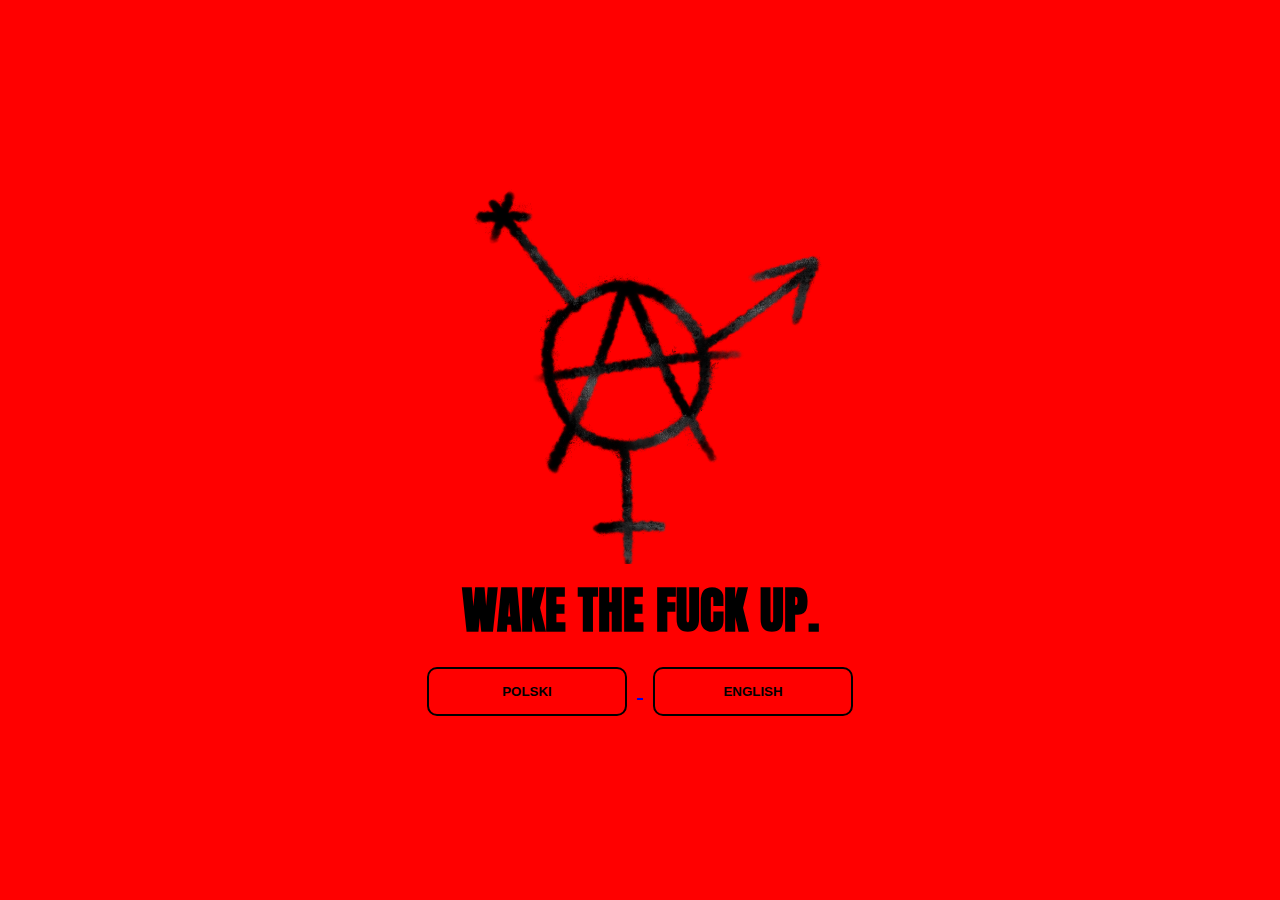
<file: index.html>
<!DOCTYPE html>
<html lang="en">
<head>
    <meta charset="UTF-8">
    <link rel="stylesheet" href="style.css">
    <title>UQLM</title>
    <link rel="shortcut icon" href="icon.ico" type="image/x-icon">
</head>
<body>
    
    <div class="content">
        <div class="symbol">
            <img src="img/916E304B-252B-4679-9D71-7ABF60D58F43.jpg" alt="">
        </div>
        <h1>wake the fuck up.</h1>
        <div class="btns">
            <a href="pl/main.html"><button>polski</button> </a>
            <a href="eng/main.html"><button>english</button></a>
        </div>
    </div>
</body>
</html>
</file>
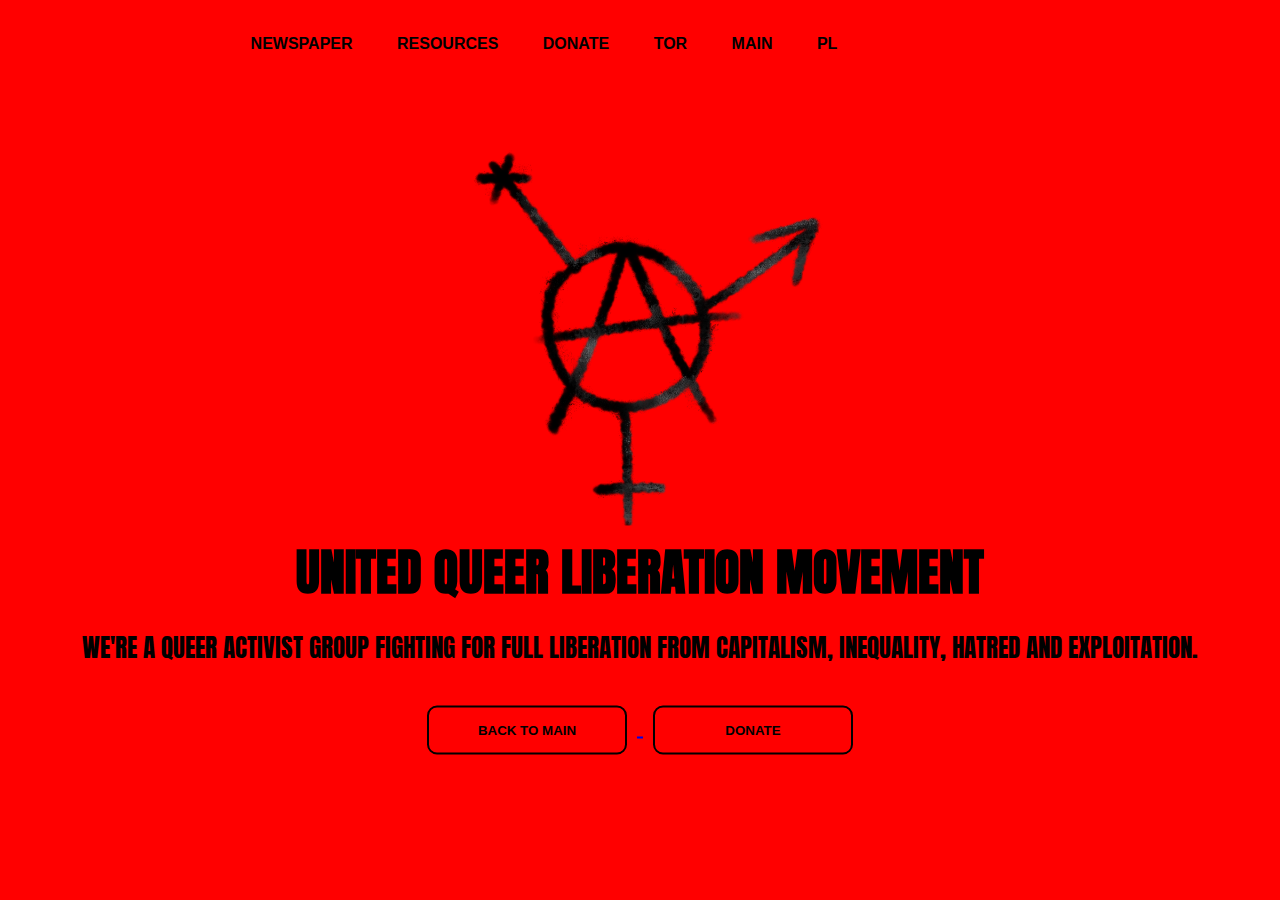
<file: eng/about.html>
<!DOCTYPE html>
<html lang="en">
<head>
    <meta charset="UTF-8">
    <link rel="stylesheet" href="style.css">
    <title>UQLM</title>
    <link rel="shortcut icon" href="icon.ico" type="image/x-icon">
</head>
<body>
    
    <div class="content">
        <div class="symbol">
            <img src="img/916E304B-252B-4679-9D71-7ABF60D58F43.jpg" alt="">
        </div>
        <h1>united queer liberation movement</h1>
        <p> We're a queer activist group fighting for full liberation from capitalism, inequality, hatred and exploitation.
        </p>
        <div class="btns">
            <a href="main.html"><button>back to main</button> </a>
            <a href="donate.html"><button>donate</button> </a>
        </div>
    </div>
    <div class="navbar">
        <ul>
            <li><a href="#">newspaper</a></li>
            <li><a href="resources.html">resources</a></li>
            <li><a href="donate.html">donate</a></li>
            <li><a href="https://www.torproject.org/">tor</a></li>
            <li><a href="main.html">main</a></li>
            <li><a href="/pl/main.html">pl</a></li>
        </ul>
    </div>
</body>
</html>
</file>
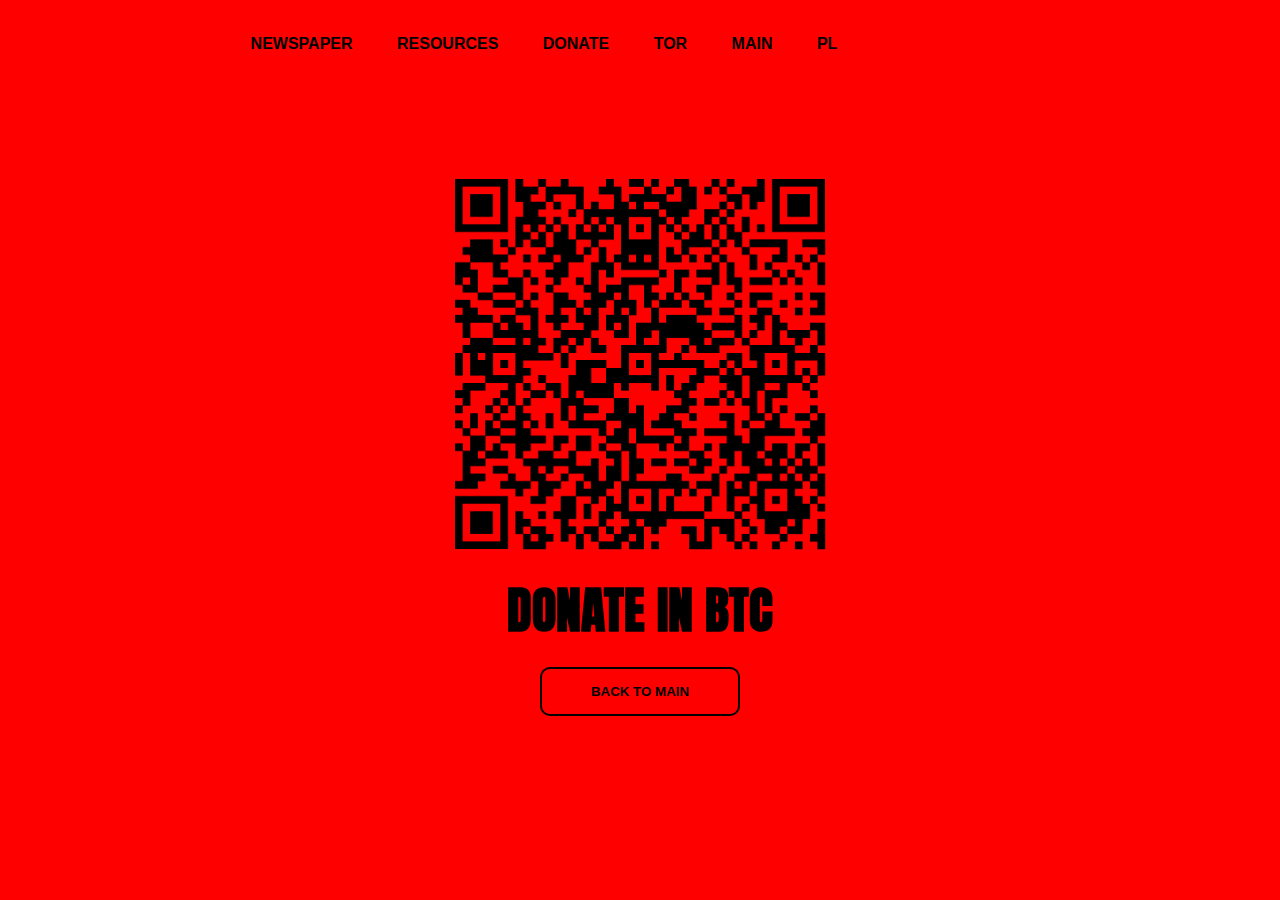
<file: eng/donate.html>
<!DOCTYPE html>
<html lang="en">
<head>
    <meta charset="UTF-8">
    <link rel="stylesheet" href="style.css">
    <title>UQLM</title>
    <link rel="shortcut icon" href="icon.ico" type="image/x-icon">
</head>
<body>
    
    <div class="content">
        <div class="symbol">
            <img src="img/7a138cb6de9767e39765c1034287c401.png" alt="">
        </div>
        <h1>donate in btc</h1>
        <div class="btns">

            <a href="main.html"><button>back to main</button> </a>       
        </div>
    </div>
    <div class="navbar">
        <ul>
            <li><a href="#">newspaper</a></li>
            <li><a href="resources.html">resources</a></li>
            <li><a href="donate.html">donate</a></li>
            <li><a href="https://www.torproject.org/">tor</a></li>
            <li><a href="main.html">main</a></li>
            <li><a href="/pl/main.html">pl</a></li>
        </ul>
    </div>
</body>
</html>
</file>
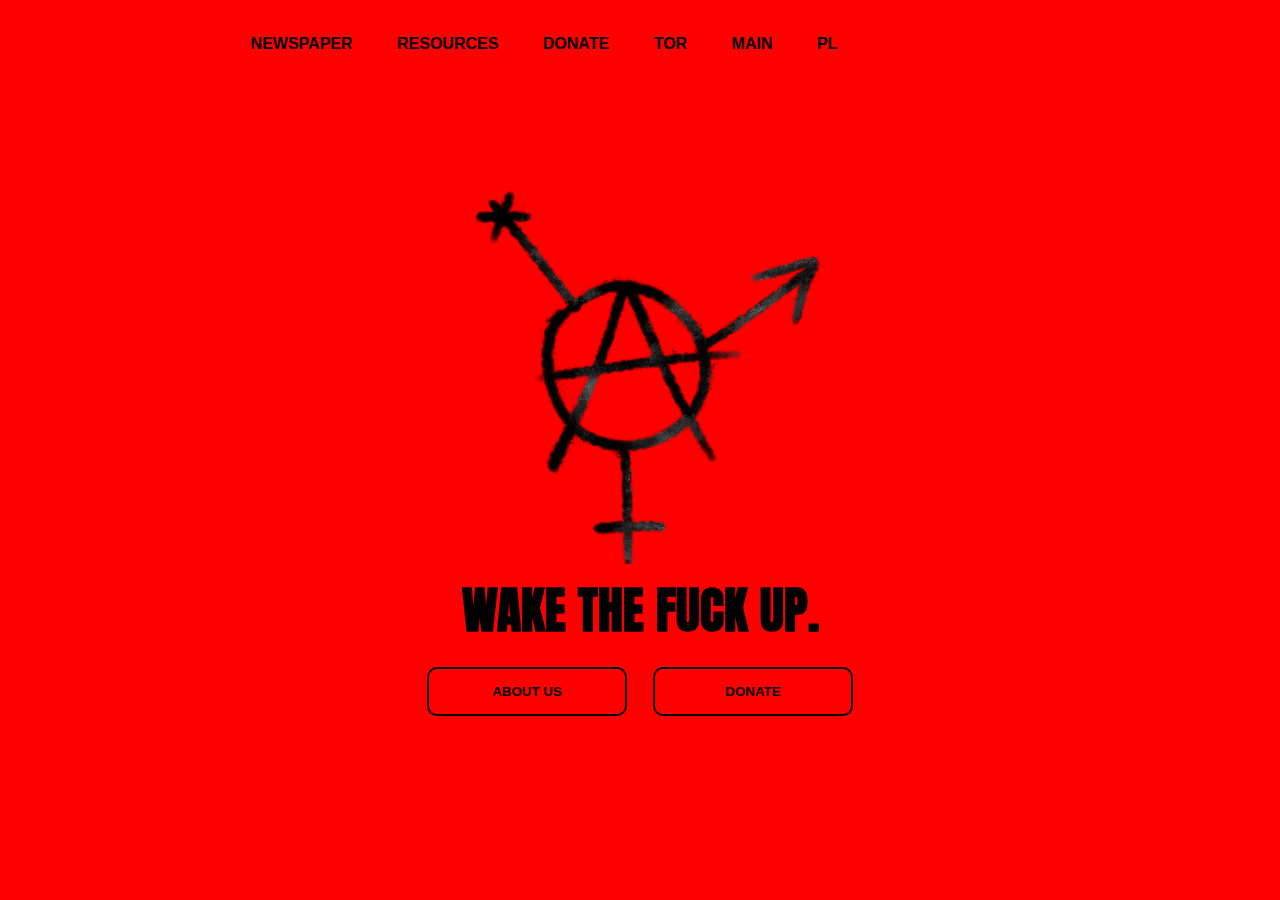
<file: eng/main.html>
<!DOCTYPE html>
<html lang="en">
<head>
    <meta charset="UTF-8">
    <link rel="stylesheet" href="style.css">
    <title>UQLM</title>
    <link rel="shortcut icon" href="icon.ico" type="image/x-icon">
</head>
<body>
    
    <div class="content">
        <div class="symbol">
            <img src="img/916E304B-252B-4679-9D71-7ABF60D58F43.jpg" alt="">
        </div>
        <h1>wake the fuck up.</h1>
        <div class="btns">
            <a href="about.html"><button>about us</button></a>
            <a href="donate.html"><button>donate</button> </a>
        </div>
    </div>
    <div class="navbar">
        <ul>
            <li><a href="#">newspaper</a></li>
            <li><a href="resources.html">resources</a></li>
            <li><a href="donate.html">donate</a></li>
            <li><a href="https://www.torproject.org/">tor</a></li>
            <li><a href="main.html">main</a></li>
            <li><a href="/pl/main.html">pl</a>
        </ul>
    </div>
</body>
</html>
</file>
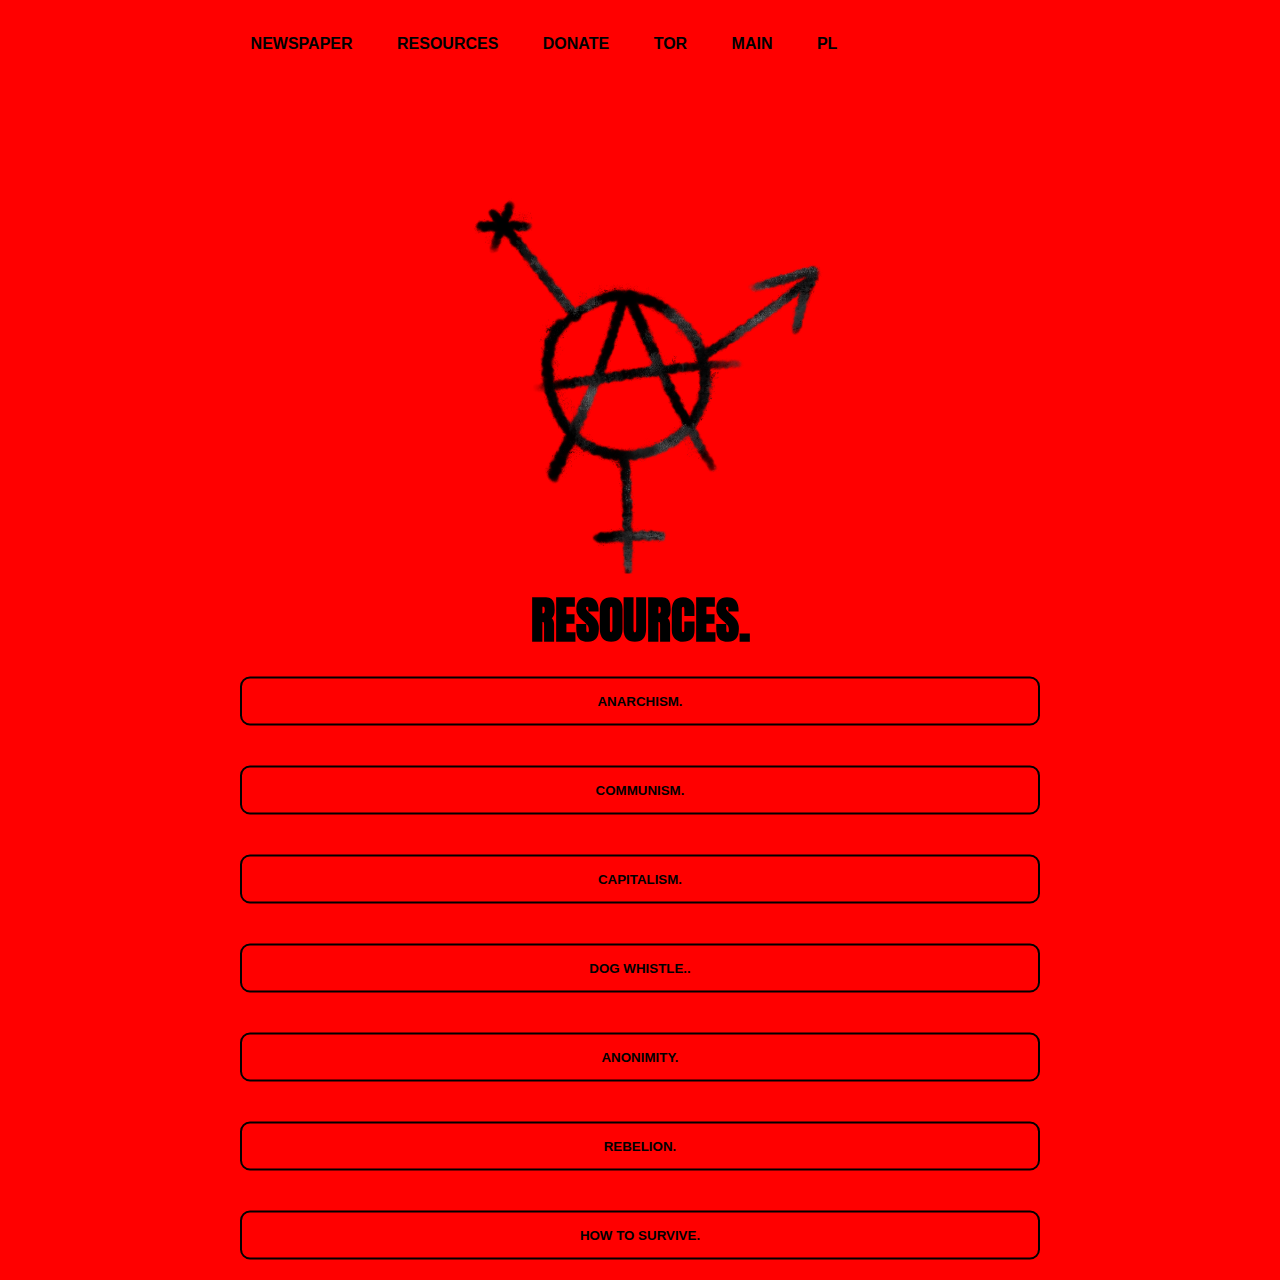
<file: eng/resources.html>
<!DOCTYPE html>
<html lang="pl">
<head>
    <meta charset="UTF-8">
    <link rel="stylesheet" href="resources.css">
    <title>UQLM</title>
    <link rel="shortcut icon" href="/icon.ico" type="image/x-icon">
</head>
<body>
    
    <div class="content">
        <div class="symbol">
            <img src="img/916E304B-252B-4679-9D71-7ABF60D58F43.jpg" alt="">
        </div>
        <h1>resources.</h1>
        <div class="btns">
            <a href="about.html"><button>anarchism.</button></a>
            <a href="about.html"><button>communism.</button></a>
            <a href="about.html"><button>capitalism.</button></a>
            <a href="about.html"><button>dog whistle..</button></a>
            <a href="about.html"><button>anonimity.</button></a>
            <a href="about.html"><button>rebelion.</button></a>
            <a href="about.html"><button>how to survive.</button></a>
        </div>
    </div>
    <div class="navbar">
        <ul>
            <li><a href="#">newspaper</a></li>
            <li><a href="resources.html">resources</a></li>
            <li><a href="donate.html">donate</a></li>
            <li><a href="https://www.torproject.org/">tor</a></li>
            <li><a href="main.html">main</a></li>
            <li><a href="/pl/main.html">pl</a></li>
        </ul>
    </div>
</body>
</html>
</file>
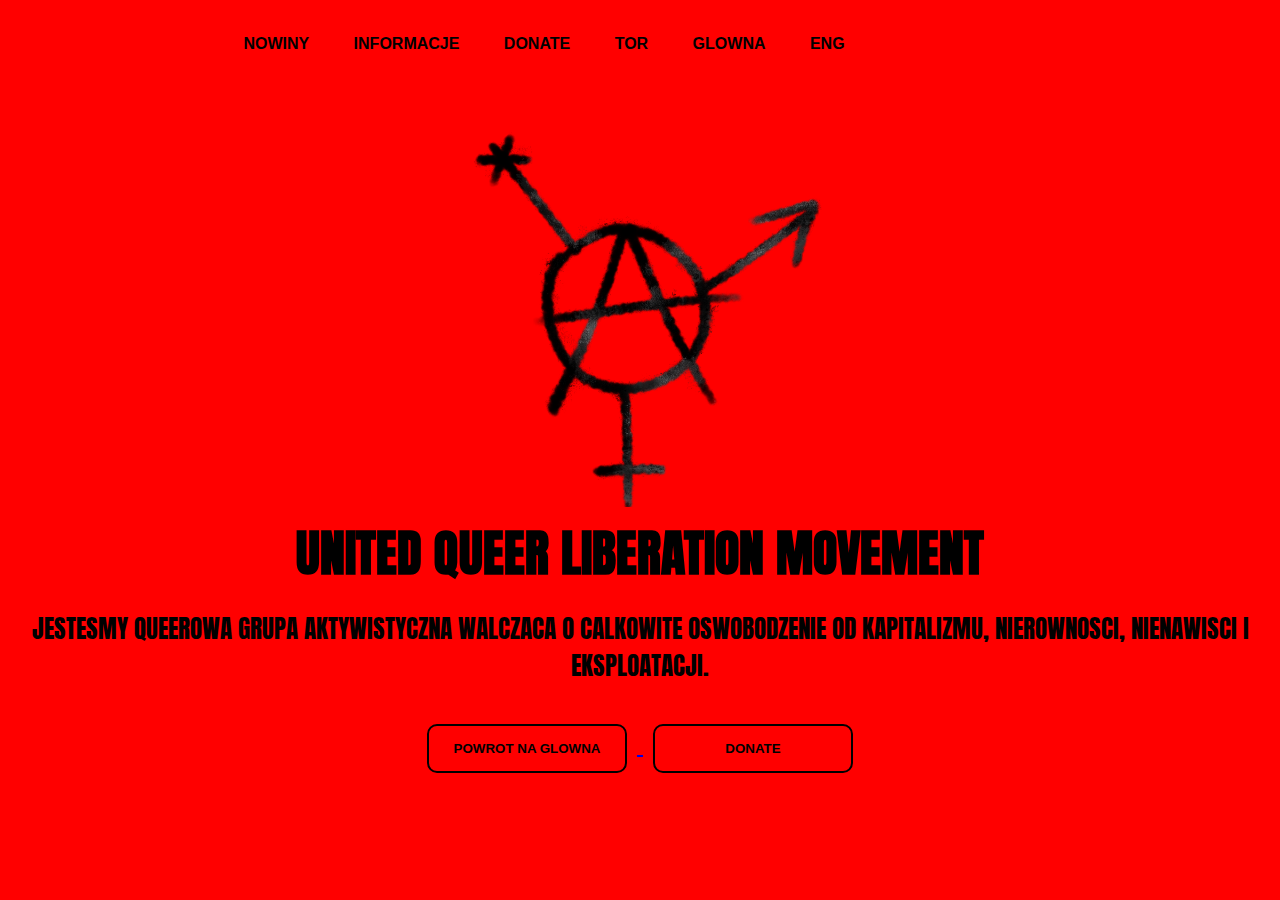
<file: pl/about.html>
<!DOCTYPE html>
<html lang="en">
<head>
    <meta charset="UTF-8">
    <link rel="stylesheet" href="style.css">
    <title>UQLM</title>
    <link rel="shortcut icon" href="/icon.ico" type="image/x-icon">
</head>
<body>
    
    <div class="content">
        <div class="symbol">
            <img src="img/916E304B-252B-4679-9D71-7ABF60D58F43.jpg" alt="">
        </div>
        <h1>united queer liberation movement</h1>
        <p> Jestesmy queerowa grupa aktywistyczna walczaca o calkowite oswobodzenie od kapitalizmu, nierownosci, nienawisci i eksploatacji.
        </p>
        <div class="btns">
            <a href="main.html"><button>powrot na glowna</button> </a>
            <a href="donate.html"><button>donate</button> </a>
        </div>
    </div>
    <div class="navbar">
        <ul>
            <li><a href="#">nowiny</a></li>
            <li><a href="resources.html">informacje</a></li>
            <li><a href="donate.html">donate</a></li>
            <li><a href="https://www.torproject.org/">tor</a></li>
            <li><a href="main.html">glowna</a></li>
            <li><a href="/eng/main.html">eng</a></li>
        </ul>
    </div>
</body>
</html>
</file>
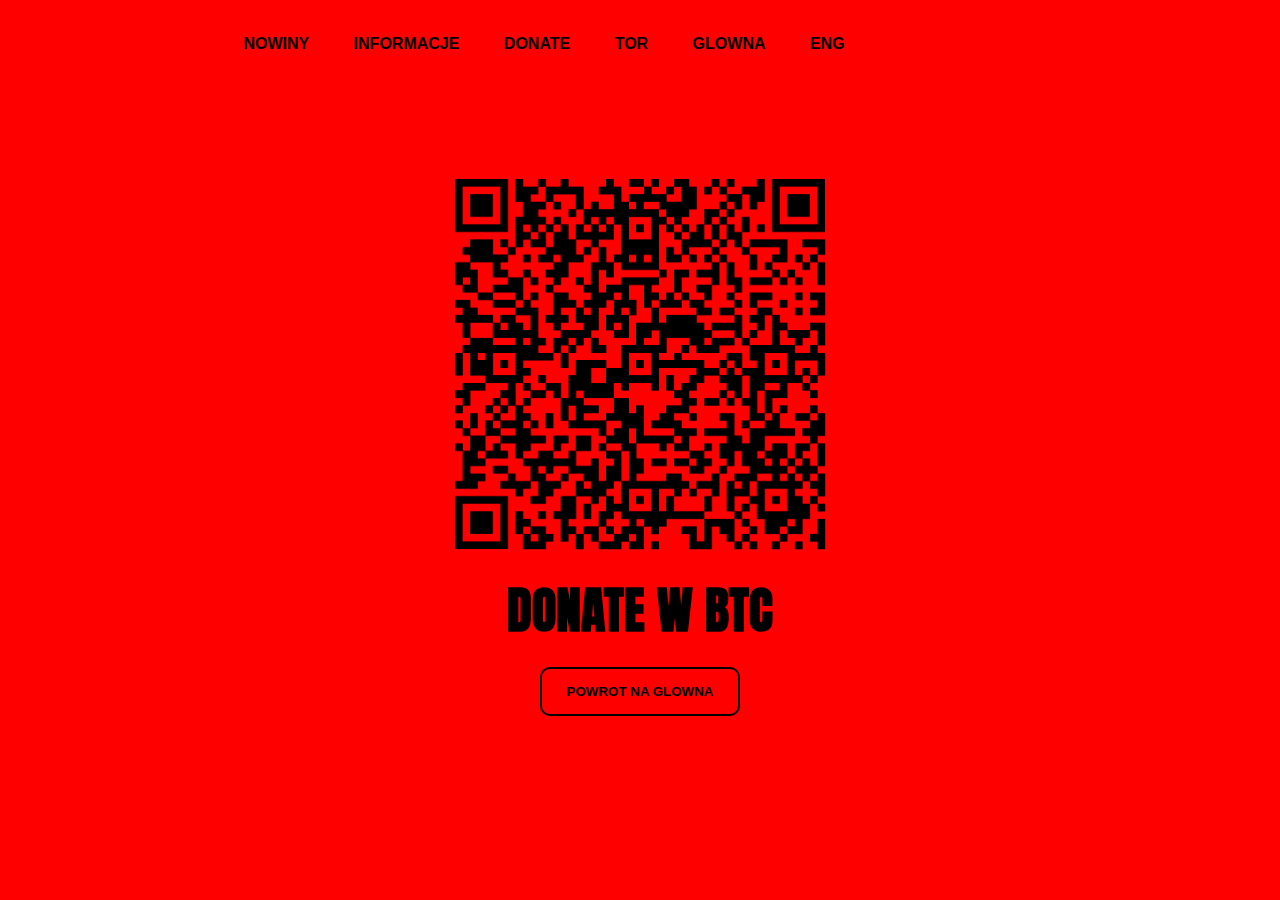
<file: pl/donate.html>
<!DOCTYPE html>
<html lang="en">
<head>
    <meta charset="UTF-8">
    <link rel="stylesheet" href="style.css">
    <title>UQLM</title>
    <link rel="shortcut icon" href="/icon.ico" type="image/x-icon">
</head>
<body>
    
    <div class="content">
        <div class="symbol">
            <img src="img/7a138cb6de9767e39765c1034287c401.png" alt="">
        </div>
        <h1>donate w btc</h1>
        <div class="btns">

            <a href="main.html"><button>powrot na glowna</button> </a>
        </div>
    </div>
    <div class="navbar">
        <ul>
            <li><a href="#">nowiny</a></li>
            <li><a href="resources.html">informacje</a></li>
            <li><a href="donate.html">donate</a></li>
            <li><a href="https://www.torproject.org/">tor</a></li>
            <li><a href="main.html">glowna</a></li>
            <li><a href="/eng/main.html">eng</a></li>
        </ul>
    </div>
</body>
</html>
</file>
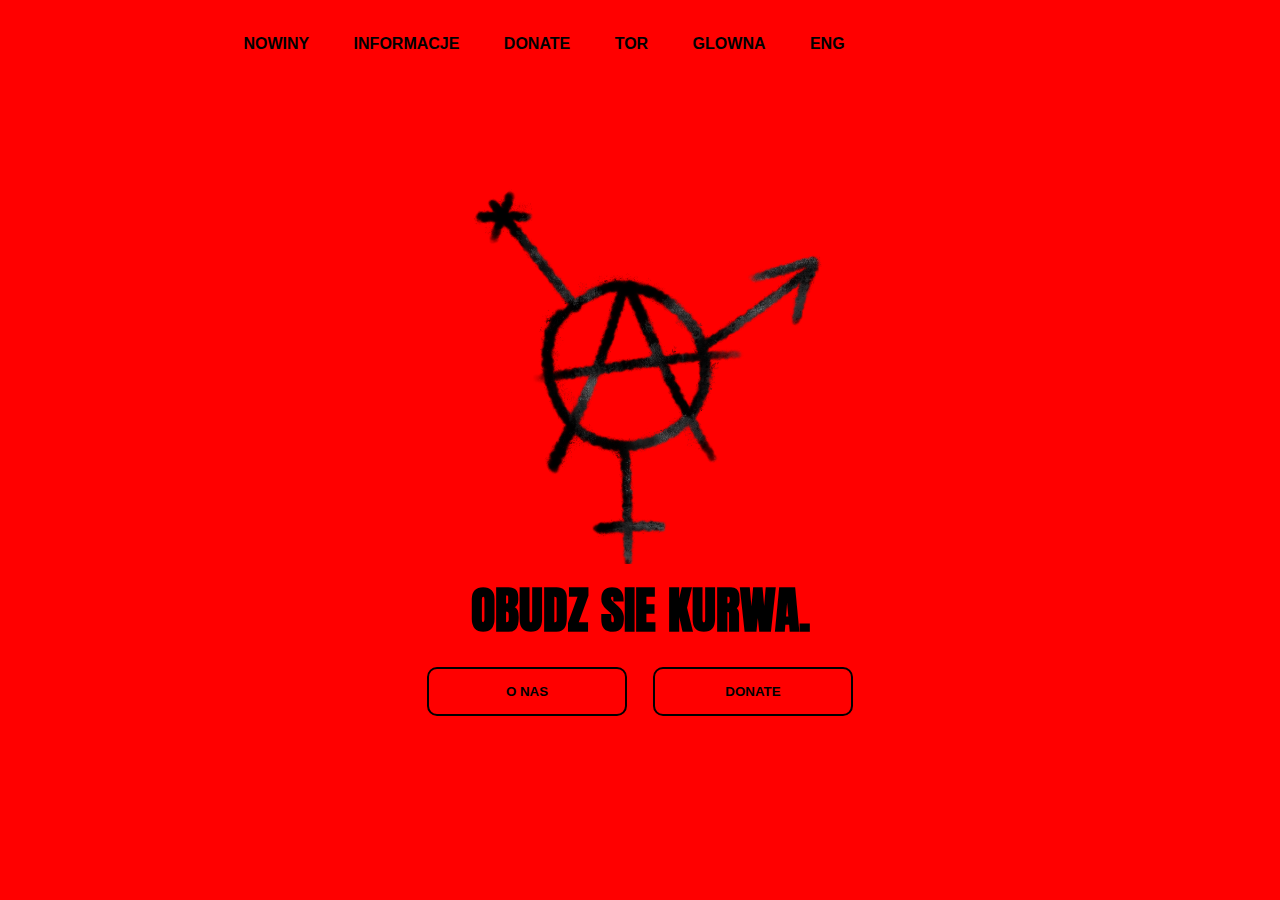
<file: pl/main.html>
<!DOCTYPE html>
<html lang="pl">
<head>
    <meta charset="UTF-8">
    <link rel="stylesheet" href="style.css">
    <title>UQLM</title>
    <link rel="shortcut icon" href="/icon.ico" type="image/x-icon">
</head>
<body>
    
    <div class="content">
        <div class="symbol">
            <img src="img/916E304B-252B-4679-9D71-7ABF60D58F43.jpg" alt="">
        </div>
        <h1>obudz sie kurwa.</h1>
        <div class="btns">
            <a href="about.html"><button>o nas</button></a>
            <a href="donate.html"><button>donate</button> </a>
        </div>
    </div>
    <div class="navbar">
        <ul>
            <li><a href="#">nowiny</a></li>
            <li><a href="resources.html">informacje</a></li>
            <li><a href="donate.html">donate</a></li>
            <li><a href="https://www.torproject.org/">tor</a></li>
            <li><a href="main.html">glowna</a></li>
            <li><a href="/eng/main.html">eng</a></li>
        </ul>
    </div>
</body>
</html>
</file>
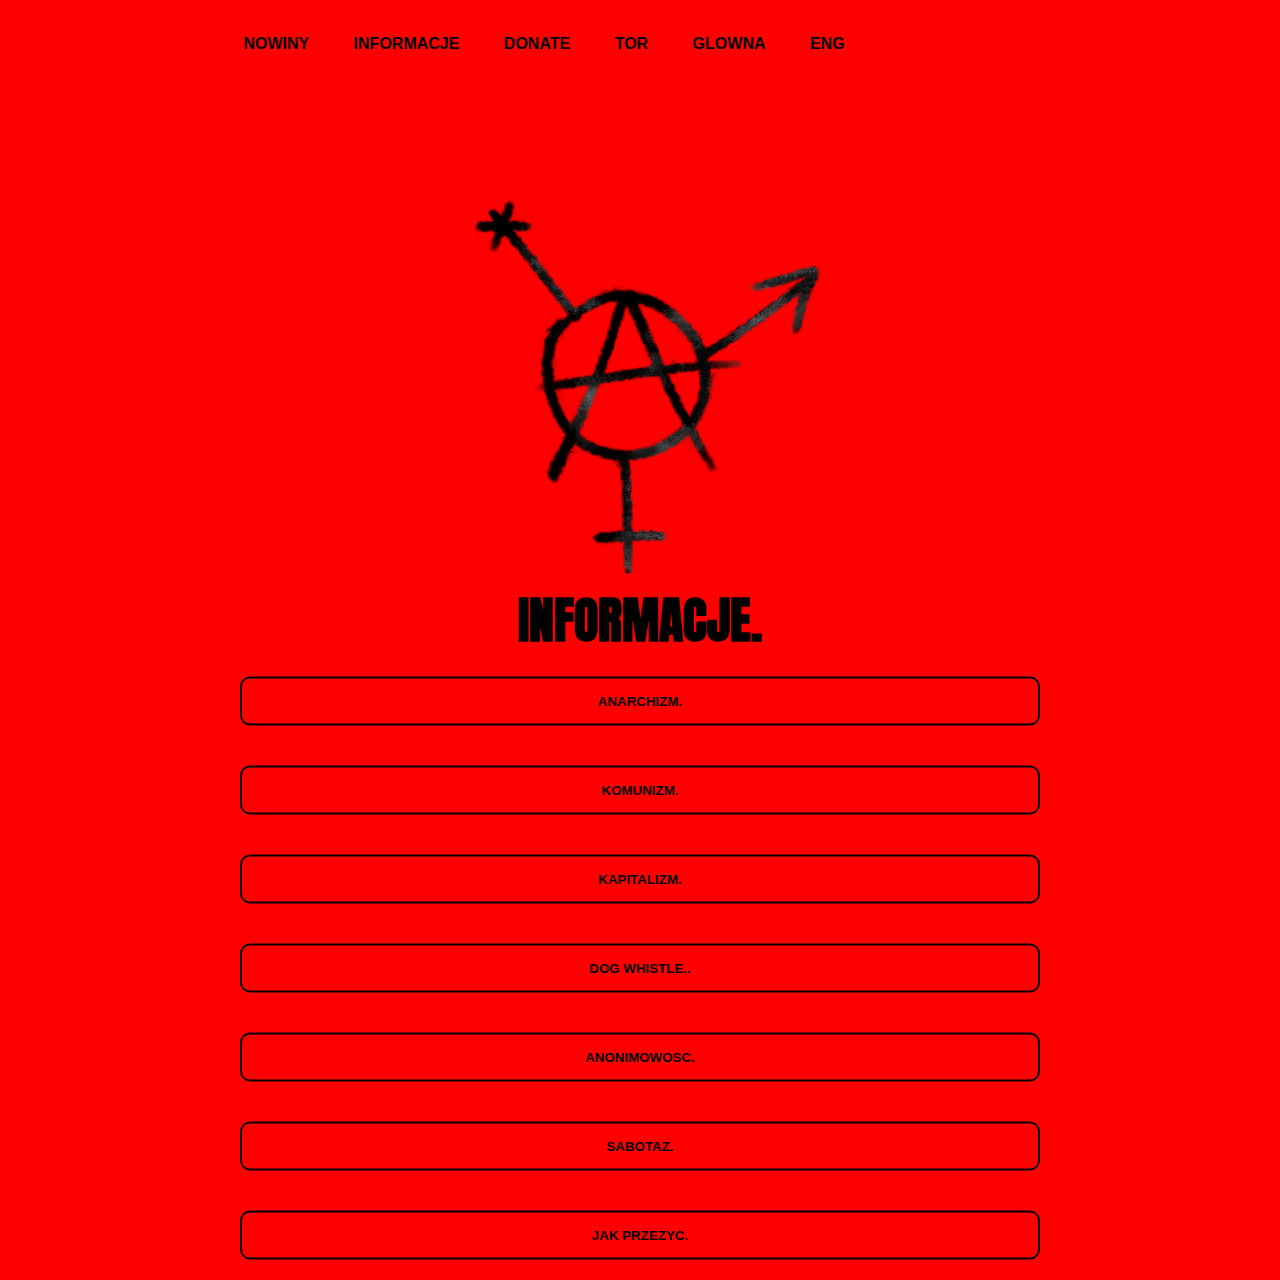
<file: pl/resources.html>
<!DOCTYPE html>
<html lang="pl">
<head>
    <meta charset="UTF-8">
    <link rel="stylesheet" href="resources.css">
    <title>UQLM</title>
    <link rel="shortcut icon" href="/icon.ico" type="image/x-icon">
</head>
<body>
    
    <div class="content">
        <div class="symbol">
            <img src="img/916E304B-252B-4679-9D71-7ABF60D58F43.jpg" alt="">
        </div>
        <h1>informacje.</h1>
        <div class="btns">
            <a href="about.html"><button>anarchizm.</button></a>
            <a href="about.html"><button>komunizm.</button></a>
            <a href="about.html"><button>kapitalizm.</button></a>
            <a href="about.html"><button>dog whistle..</button></a>
            <a href="about.html"><button>anonimowosc.</button></a>
            <a href="about.html"><button>sabotaz.</button></a>
            <a href="about.html"><button>jak przezyc.</button></a>
        </div>
    </div>
    <div class="navbar">
        <ul>
            <li><a href="#">nowiny</a></li>
            <li><a href="resources.html">informacje</a></li>
            <li><a href="donate.html">donate</a></li>
            <li><a href="https://www.torproject.org/">tor</a></li>
            <li><a href="main.html">glowna</a></li>
            <li><a href="/eng/main.html">eng</a></li>
        </ul>
    </div>
</body>
</html>
</file>
<file: style.css>
@import url('https://fonts.googleapis.com/css2?family=Anton&display=swap');

*{
    margin: 0;
    padding: 0;
    background-color: red;
}

.content {
    font-family: 'Anton', sans-serif;
    font-size: 25px;
    text-transform: uppercase;
    width: 100%;
    position: absolute;
    top: 50%;
    transform: translateY(-50%);
    text-align: center;
    align-items: center;
    
}

.symbol {
    height: 400px;
    width: 400px;
    display: inline-flex;
    cursor: pointer;
}

button {
    width: 200px;
    padding: 15px;
    text-align: center;
    margin: 20px 10px;
    border-radius: 10px;
    font-weight: bold;
    border: 2px solid #000;
    background: transparent;
    cursor: pointer;
    position: relative;
    overflow: hidden;
    text-decoration: none;
    color: #000;
    font-weight: 600;
    text-transform: uppercase;
    transition: .5s;
}



button:hover{
    border: 2px solid #fff;
    color: #fff;
}

button:hover a {
    color: #fff;
}

.navbar {
    font-family: sans-serif;
    width: 85%;
    margin: auto;
    padding: 35px 0;
    display: inline-flex;
    align-items: center;
    justify-content: space-around;
}

.navbar ul li {
    font-weight: 600;
    list-style: none;
    display: inline-flex;
    margin: 0 20px;
    position: relative;
}

.navbar ul li::after {
    content: '';
    height: 3px;
    width: 0%;
    background: #000;
    border-radius: 2px;
    position: absolute;
    left: 0;
    bottom: -6px;
    transition: .5s;
}

.navbar ul li:hover::after {
    width: 100%;
}

.navbar ul li a {
    text-decoration: none;
    color: #000;
    text-transform: uppercase;
}
</file>
<file: eng/style.css>
@import url('https://fonts.googleapis.com/css2?family=Anton&display=swap');

*{
    margin: 0;
    padding: 0;
    background-color: red;
}

.content {
    font-family: 'Anton', sans-serif;
    font-size: 25px;
    text-transform: uppercase;
    width: 100%;
    position: absolute;
    top: 50%;
    transform: translateY(-50%);
    text-align: center;
    align-items: center;
    
}

.symbol {
    height: 400px;
    width: 400px;
    display: inline-flex;
    cursor: pointer;
}

button {
    width: 200px;
    padding: 15px;
    text-align: center;
    margin: 20px 10px;
    border-radius: 10px;
    font-weight: bold;
    border: 2px solid #000;
    background: transparent;
    cursor: pointer;
    position: relative;
    overflow: hidden;
    text-decoration: none;
    color: #000;
    font-weight: 600;
    text-transform: uppercase;
    transition: .5s;
}



button:hover{
    border: 2px solid #fff;
    color: #fff;
}

button:hover a {
    color: #fff;
}

.navbar {
    font-family: sans-serif;
    width: 85%;
    margin: auto;
    padding: 35px 0;
    display: inline-flex;
    align-items: center;
    justify-content: space-around;
}

.navbar ul li {
    font-weight: 600;
    list-style: none;
    display: inline-flex;
    margin: 0 20px;
    position: relative;
}

.navbar ul li::after {
    content: '';
    height: 3px;
    width: 0%;
    background: #000;
    border-radius: 2px;
    position: absolute;
    left: 0;
    bottom: -6px;
    transition: .5s;
}

.navbar ul li:hover::after {
    width: 100%;
}

.navbar ul li a {
    text-decoration: none;
    color: #000;
    text-transform: uppercase;
}

p {
    margin: 20px;
}

.gallery img{
    height: 200px;
    cursor: pointer;
    border: 2px solid #000;
}
</file>
<file: eng/resources.css>
@import url('https://fonts.googleapis.com/css2?family=Anton&display=swap');

*{
    margin: 0;
    padding: 0;
    background-color: red;
}

.content {
    font-family: 'Anton', sans-serif;
    font-size: 25px;
    text-transform: uppercase;
    width: 100%;
    position: absolute;
    top: 50%;
    transform: translateY(-25%);
    text-align: center;
    align-items: center;
    
}

.symbol {
    height: 400px;
    width: 400px;
    display: inline-flex;
    cursor: pointer;
}

.btns{
    display: flexbox;
    justify-content: center;
}

button {
    width: 800px;
    padding: 15px;
    text-align: center;
    margin: 20px 10px;
    border-radius: 10px;
    font-weight: bold;
    border: 2px solid #000;
    background: transparent;
    cursor: pointer;
    position: relative;
    overflow: hidden;
    text-decoration: none;
    color: #000;
    font-weight: 600;
    text-transform: uppercase;
    transition: .5s;
}


button:hover{
    border: 2px solid #fff;
    color: #fff;
}

button:hover a {
    color: #fff;
}

.navbar {
    font-family: sans-serif;
    width: 85%;
    margin: auto;
    padding: 35px 0;
    display: inline-flex;
    align-items: center;
    justify-content: space-around;
}

.navbar ul li {
    font-weight: 600;
    list-style: none;
    display: inline-flex;
    margin: 0 20px;
    position: relative;
}

.navbar ul li::after {
    content: '';
    height: 3px;
    width: 0%;
    background: #000;
    border-radius: 2px;
    position: absolute;
    left: 0;
    bottom: -6px;
    transition: .5s;
}

.navbar ul li:hover::after {
    width: 100%;
}

.navbar ul li a {
    text-decoration: none;
    color: #000;
    text-transform: uppercase;
}

p {
    margin: 20px;
}
</file>
<file: pl/style.css>
@import url('https://fonts.googleapis.com/css2?family=Anton&display=swap');

*{
    margin: 0;
    padding: 0;
    background-color: red;
}

.content {
    font-family: 'Anton', sans-serif;
    font-size: 25px;
    text-transform: uppercase;
    width: 100%;
    position: absolute;
    top: 50%;
    transform: translateY(-50%);
    text-align: center;
    align-items: center;
    
}

.symbol {
    height: 400px;
    width: 400px;
    display: inline-flex;
    cursor: pointer;
}

button {
    width: 200px;
    padding: 15px;
    text-align: center;
    margin: 20px 10px;
    border-radius: 10px;
    font-weight: bold;
    border: 2px solid #000;
    background: transparent;
    cursor: pointer;
    position: relative;
    overflow: hidden;
    text-decoration: none;
    color: #000;
    font-weight: 600;
    text-transform: uppercase;
    transition: .5s;
}


button:hover{
    border: 2px solid #fff;
    color: #fff;
}

button:hover a {
    color: #fff;
}

.navbar {
    font-family: sans-serif;
    width: 85%;
    margin: auto;
    padding: 35px 0;
    display: inline-flex;
    align-items: center;
    justify-content: space-around;
}

.navbar ul li {
    font-weight: 600;
    list-style: none;
    display: inline-flex;
    margin: 0 20px;
    position: relative;
}

.navbar ul li::after {
    content: '';
    height: 3px;
    width: 0%;
    background: #000;
    border-radius: 2px;
    position: absolute;
    left: 0;
    bottom: -6px;
    transition: .5s;
}

.navbar ul li:hover::after {
    width: 100%;
}

.navbar ul li a {
    text-decoration: none;
    color: #000;
    text-transform: uppercase;
}

p {
    margin: 20px;
}

.gallery img{
    height: 200px;
    cursor: pointer;
    border: 2px solid #000;
}
</file>
<file: pl/resources.css>
@import url('https://fonts.googleapis.com/css2?family=Anton&display=swap');

*{
    margin: 0;
    padding: 0;
    background-color: red;
}

.content {
    font-family: 'Anton', sans-serif;
    font-size: 25px;
    text-transform: uppercase;
    width: 100%;
    position: absolute;
    top: 50%;
    transform: translateY(-25%);
    text-align: center;
    align-items: center;
    
}

.symbol {
    height: 400px;
    width: 400px;
    display: inline-flex;
    cursor: pointer;
}

.btns{
    display: flexbox;
    justify-content: center;
}

button {
    width: 800px;
    padding: 15px;
    text-align: center;
    margin: 20px 10px;
    border-radius: 10px;
    font-weight: bold;
    border: 2px solid #000;
    background: transparent;
    cursor: pointer;
    position: relative;
    overflow: hidden;
    text-decoration: none;
    color: #000;
    font-weight: 600;
    text-transform: uppercase;
    transition: .5s;
}


button:hover{
    border: 2px solid #fff;
    color: #fff;
}

button:hover a {
    color: #fff;
}

.navbar {
    font-family: sans-serif;
    width: 85%;
    margin: auto;
    padding: 35px 0;
    display: inline-flex;
    align-items: center;
    justify-content: space-around;
}

.navbar ul li {
    font-weight: 600;
    list-style: none;
    display: inline-flex;
    margin: 0 20px;
    position: relative;
}

.navbar ul li::after {
    content: '';
    height: 3px;
    width: 0%;
    background: #000;
    border-radius: 2px;
    position: absolute;
    left: 0;
    bottom: -6px;
    transition: .5s;
}

.navbar ul li:hover::after {
    width: 100%;
}

.navbar ul li a {
    text-decoration: none;
    color: #000;
    text-transform: uppercase;
}

p {
    margin: 20px;
}
</file>
